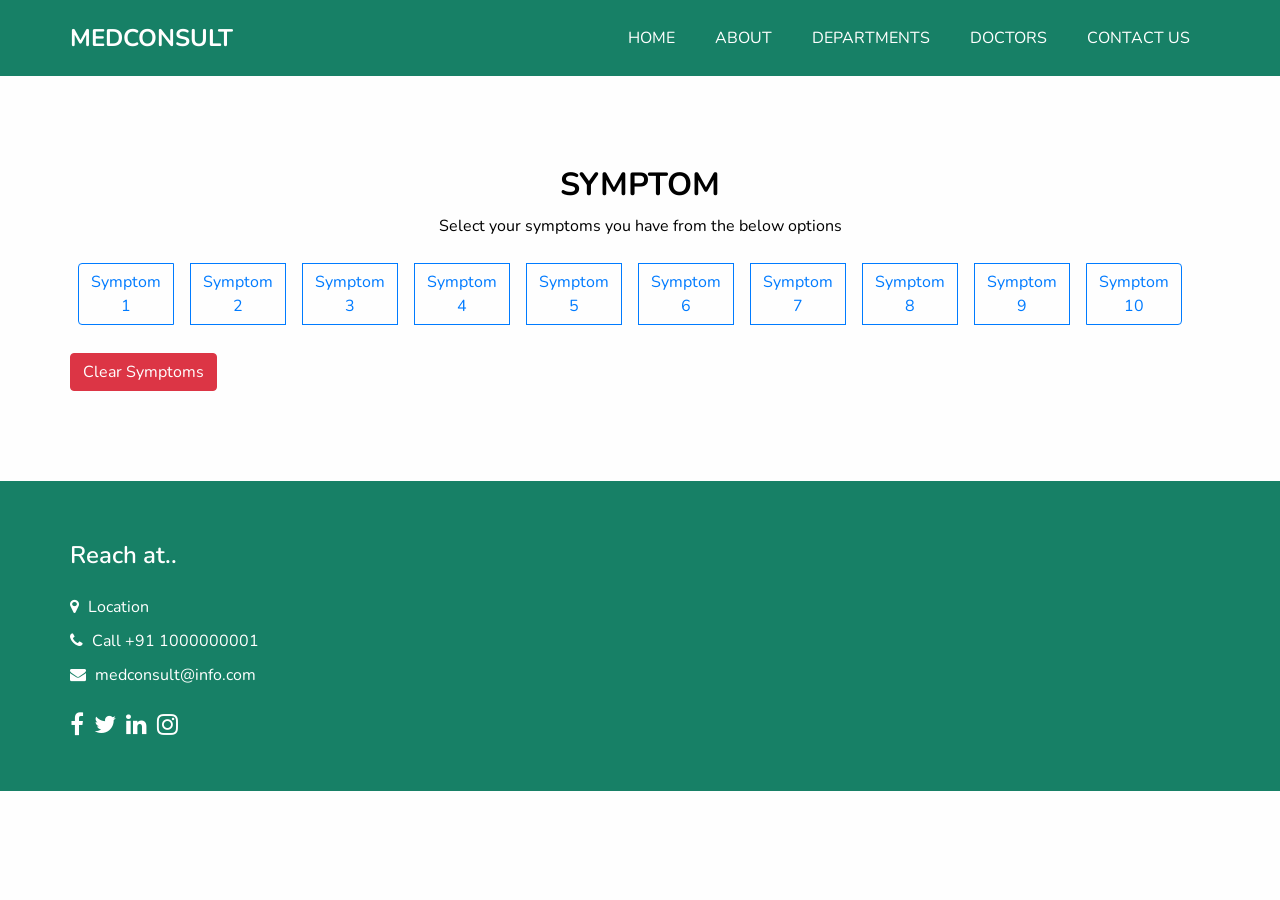
<file: symptoms.html>
<!DOCTYPE html>
<html>

<head>
  <!-- Basic -->
  <meta charset="utf-8" />
  <meta http-equiv="X-UA-Compatible" content="IE=edge" />
  <!-- Mobile Metas -->
  <meta name="viewport" content="width=device-width, initial-scale=1, shrink-to-fit=no" />
  <!-- Site Metas -->
  <meta name="keywords" content="" />
  <meta name="description" content="" />
  <meta name="author" content="" />
  <link rel="shortcut icon" href="images/favicon.png" type="">

  <title> Medconsult_Symptom </title>

  <!-- bootstrap core css -->
  <link rel="stylesheet" type="text/css" href="css/bootstrap.css" />

  <!-- fonts style -->
  <link href="https://fonts.googleapis.com/css2?family=Roboto:wght@400;500;700;900&display=swap" rel="stylesheet">

  <!-- font awesome style -->
  <link href="css/font-awesome.min.css" rel="stylesheet" />

  <!-- Custom styles for this template -->
  <link href="css/style.css" rel="stylesheet" />
  <!-- responsive style -->
  <link href="css/responsive.css" rel="stylesheet" />

  <!-- Custom CSS -->
  <style>
    .selected_symptoms {
      margin-top: 20px;
    }

    .selected_symptom {
      display: inline-block;
      background-color: #f0f0f0;
      border-radius: 20px;
      padding: 5px 10px;
      margin-right: 10px;
    }

    .clear_symptoms_btn {
      margin-top: 10px;
    }
  </style>

</head>

<body class="sub_page">

  <div class="hero_area">
    <!-- header section strats -->
    <header class="header_section">
      <div class="container">
        <nav class="navbar navbar-expand-lg custom_nav-container ">
          <a class="navbar-brand" href="index.html">
            <span>
              MEDCONSULT
            </span>
          </a>

          <button class="navbar-toggler" type="button" data-toggle="collapse" data-target="#navbarSupportedContent" aria-controls="navbarSupportedContent" aria-expanded="false" aria-label="Toggle navigation">
            <span class=""> </span>
          </button>

          <div class="collapse navbar-collapse" id="navbarSupportedContent">
            <ul class="navbar-nav">
              <li class="nav-item">
                <a class="nav-link" href="index.html">Home </a>
              </li>
              <li class="nav-item">
                <a class="nav-link" href="about.html"> About</a>
              </li>
              <li class="nav-item">
                <a class="nav-link" href="departments.html">Departments</a>
              </li>
              <li class="nav-item">
                <a class="nav-link" href="doctors.html">Doctors</a>
              </li>
              <li class="nav-item active">
                <a class="nav-link" href="contact.html">Contact Us <span class="sr-only">(current)</span> </a>
              </li>
            </ul>
          </div>
        </nav>
      </div>
    </header>
    <!-- end header section -->
  </div>

  <!-- symptom section -->
  <section class="symptoms_section layout_padding">
    <div class="container">
      <div class="heading_container heading_center">
        <h2>
          Symptom
        </h2>
        <p class="col-md-10 mx-auto px-0">
          Select your symptoms you have from the below options
        </p>
      </div>
      <div class="row">
        <div class="col-md-6">
          <div class="btn-group" role="group" aria-label="Symptoms">
            <button type="button" class="btn btn-outline-primary mx-2 mb-2" onclick="selectSymptom('Symptom 1')">Symptom 1</button>
            <button type="button" class="btn btn-outline-primary mx-2 mb-2" onclick="selectSymptom('Symptom 2')">Symptom 2</button>
            <button type="button" class="btn btn-outline-primary mx-2 mb-2" onclick="selectSymptom('Symptom 3')">Symptom 3</button>
            <button type="button" class="btn btn-outline-primary mx-2 mb-2" onclick="selectSymptom('Symptom 4')">Symptom 4</button>
            <button type="button" class="btn btn-outline-primary mx-2 mb-2" onclick="selectSymptom('Symptom 5')">Symptom 5</button>
            <button type="button" class="btn btn-outline-primary mx-2 mb-2" onclick="selectSymptom('Symptom 6')">Symptom 6</button>
            <button type="button" class="btn btn-outline-primary mx-2 mb-2" onclick="selectSymptom('Symptom 7')">Symptom 7</button>
            <button type="button" class="btn btn-outline-primary mx-2 mb-2" onclick="selectSymptom('Symptom 8')">Symptom 8</button>
            <button type="button" class="btn btn-outline-primary mx-2 mb-2" onclick="selectSymptom('Symptom 9')">Symptom 9</button>
            <button type="button" class="btn btn-outline-primary mx-2 mb-2" onclick="selectSymptom('Symptom 10')">Symptom 10</button>
          </div>
        </div>
      </div>
      <!-- Selected Symptoms -->
      <div class="selected_symptoms" id="selectedSymptoms">
        <!-- Selected Symptoms will be displayed here -->
      </div>
      <!-- Clear Symptoms Button -->
      <div class="clear_symptoms_btn">
        <button type="button" class="btn btn-danger" onclick="clearSymptoms()">Clear Symptoms</button>
      </div>
    </div>
  </section>
  <!-- end symptom section -->

  <!-- footer section -->
  <footer class="footer_section">
    <div class="container">
      <div class="row">
        <div class="col-md-6 col-lg-3 footer_col">
          <div class="footer_contact">
            <h4>
              Reach at..
            </h4>
            <div class="contact_link_box">
              <a href="">
                <i class="fa fa-map-marker" aria-hidden="true"></i>
                <span>
                  Location
                </span>
              </a>
              <a href="">
                <i class="fa fa-phone" aria-hidden="true"></i>
                <span>
                  Call +91 1000000001
                </span>
              </a>
              <a href="">
                <i class="fa fa-envelope" aria-hidden="true"></i>
                <span>
                  medconsult@info.com
                </span>
              </a>
            </div>
          </div>
          <div class="footer_social">
            <a href="">
              <i class="fa fa-facebook" aria-hidden="true"></i>
            </a>
            <a href="">
              <i class="fa fa-twitter" aria-hidden="true"></i>
            </a>
            <a href="">
              <i class="fa fa-linkedin" aria-hidden="true"></i>
            </a>
            <a href="">
              <i class="fa fa-instagram" aria-hidden="true"></i>
            </a>
          </div>
        </div>
      </div>
  </footer>
  <!-- footer section -->

  <!-- JavaScript -->
  <script>
    function selectSymptom(symptom) {
      // Create a new div element for the selected symptom
      var selectedSymptomDiv = document.createElement("div");
      selectedSymptomDiv.className = "selected_symptom";
      selectedSymptomDiv.textContent = symptom;

      // Append the selected symptom div to the selected symptoms container
      var selectedSymptomsContainer = document.getElementById("selectedSymptoms");
      selectedSymptomsContainer.appendChild(selectedSymptomDiv);
    }

    function clearSymptoms() {
      // Clear the selected symptoms container
      var selectedSymptomsContainer = document.getElementById("selectedSymptoms");
      selectedSymptomsContainer.innerHTML = "";
    }
  </script>

</body>

</html>
</file>
<file: css/style.css>
@import url("https://fonts.googleapis.com/css2?family=Nunito:wght@400;600;700&display=swap");
body {
  font-family: 'Nunito', sans-serif;
  color: #000000;
  background-color: #fefefe;
  overflow-x: hidden;
}

.layout_padding {
  padding: 90px 0;
}

.layout_padding2 {
  padding: 75px 0;
}

.layout_padding2-top {
  padding-top: 75px;
}

.layout_padding2-bottom {
  padding-bottom: 75px;
}

.layout_padding-top {
  padding-top: 90px;
}

.layout_padding-bottom {
  padding-bottom: 90px;
}

.layout_margin-top {
  margin-top: 90px;
}

.layout_margin-bottom {
  margin-bottom: 90px;
}

.heading_container {
  display: -webkit-box;
  display: -ms-flexbox;
  display: flex;
  -webkit-box-orient: vertical;
  -webkit-box-direction: normal;
      -ms-flex-direction: column;
          flex-direction: column;
  -webkit-box-align: start;
      -ms-flex-align: start;
          align-items: flex-start;
}

.heading_container h2 {
  position: relative;
  font-weight: bold;
  margin-bottom: 0;
  text-transform: uppercase;
}

.heading_container p {
  margin-top: 10px;
  margin-bottom: 0;
}

.heading_container.heading_center {
  -webkit-box-align: center;
      -ms-flex-align: center;
          align-items: center;
  text-align: center;
}

a,
a:hover,
a:focus {
  text-decoration: none;
}

a:hover,
a:focus {
  color: initial;
}

.btn,
.btn:focus {
  outline: none !important;
  -webkit-box-shadow: none;
          box-shadow: none;
}

/*header section*/
.hero_area {
  position: relative;
  min-height: 100vh;
  display: -webkit-box;
  display: -ms-flexbox;
  display: flex;
  -webkit-box-orient: vertical;
  -webkit-box-direction: normal;
      -ms-flex-direction: column;
          flex-direction: column;
}

.hero_area .hero_bg_box {
  position: absolute;
  top: 0;
  left: 0;
  width: 100%;
  height: 100%;
  display: -webkit-box;
  display: -ms-flexbox;
  display: flex;
  -webkit-box-pack: center;
      -ms-flex-pack: center;
          justify-content: center;
  -webkit-box-align: end;
      -ms-flex-align: end;
          align-items: flex-end;
  overflow: hidden;
  z-index: -1;
}

.hero_area .hero_bg_box img {
  width: 100%;
  height: 100%;
  -o-object-fit: cover;
     object-fit: cover;
  -o-object-position: bottom right;
     object-position: bottom right;
}


/* Submit Button For Login */
.dropdown {
  position: relative;
  display: inline-block;
}

/* Style for dropdown button */
.dropbtn {
  background-color: #4CAF50;
  color: white;
  padding: 10px;
  font-size: 16px;
  border: none;
  cursor: pointer;
}

/* Style for dropdown content */
.dropdown-content {
  display: none;
  position: absolute;
  background-color: #f9f9f9;
  min-width: 120px;
  box-shadow: 0px 8px 16px 0px rgba(0,0,0,0.2);
  z-index: 1;
}

/* Style for dropdown content items */
.dropdown-content a {
  color: black;
  padding: 12px 16px;
  text-decoration: none;
  display: block;
}

/* Style for dropdown content items on hover */
.dropdown-content a:hover {
  background-color: #f1f1f1;
}

/* Show dropdown content when hovering over the dropdown button */
.dropdown:hover .dropdown-content {
  display: block;
}

.sub_page .hero_area {
  min-height: auto;
  background-color: #178066;
}

.sub_page .hero_area .hero_bg_box {
  display: none;
}

.header_section {
  padding: 15px 0;
}

.header_section .container-fluid {
  padding-right: 25px;
  padding-left: 25px;
}

.navbar-brand span {
  font-weight: bold;
  font-size: 24px;
  color: #ffffff;
  text-transform: uppercase;
}

.custom_nav-container {
  padding: 0;
}

.custom_nav-container .navbar-nav {
  margin-left: auto;
}

.custom_nav-container .navbar-nav .nav-item .nav-link {
  padding: 5px 20px;
  color: #ffffff;
  text-align: center;
  text-transform: uppercase;
  border-radius: 5px;
  -webkit-transition: all 0.3s;
  transition: all 0.3s;
}

.custom_nav-container .nav_search-btn {
  width: 35px;
  height: 35px;
  padding: 0;
  border: none;
  color: #ffffff;
}

.custom_nav-container .nav_search-btn:hover {
  color: #62d2a2;
}

.custom_nav-container .navbar-toggler {
  outline: none;
}

.custom_nav-container .navbar-toggler {
  padding: 0;
  width: 37px;
  height: 42px;
  -webkit-transition: all 0.3s;
  transition: all 0.3s;
}

.custom_nav-container .navbar-toggler span {
  display: block;
  width: 35px;
  height: 4px;
  background-color: #ffffff;
  margin: 7px 0;
  -webkit-transition: all 0.3s;
  transition: all 0.3s;
  position: relative;
  border-radius: 5px;
  transition: all 0.3s;
}

.custom_nav-container .navbar-toggler span::before, .custom_nav-container .navbar-toggler span::after {
  content: "";
  position: absolute;
  left: 0;
  height: 100%;
  width: 100%;
  background-color: #ffffff;
  top: -10px;
  border-radius: 5px;
  -webkit-transition: all 0.3s;
  transition: all 0.3s;
}

.custom_nav-container .navbar-toggler span::after {
  top: 10px;
}

.custom_nav-container .navbar-toggler[aria-expanded="true"] {
  -webkit-transform: rotate(360deg);
          transform: rotate(360deg);
}

.custom_nav-container .navbar-toggler[aria-expanded="true"] span {
  -webkit-transform: rotate(45deg);
          transform: rotate(45deg);
}

.custom_nav-container .navbar-toggler[aria-expanded="true"] span::before, .custom_nav-container .navbar-toggler[aria-expanded="true"] span::after {
  -webkit-transform: rotate(90deg);
          transform: rotate(90deg);
  top: 0;
}

/*end header section*/
/* slider section */
.slider_section {
  -webkit-box-flex: 1;
      -ms-flex: 1;
          flex: 1;
  display: -webkit-box;
  display: -ms-flexbox;
  display: flex;
  -webkit-box-align: center;
      -ms-flex-align: center;
          align-items: center;
  position: relative;
  padding: 45px 0 145px 0;
}

.slider_section .row {
  -webkit-box-align: center;
      -ms-flex-align: center;
          align-items: center;
}

.slider_section #customCarousel1 {
  width: 100%;
  position: unset;
}

.slider_section .detail-box {
  color: #1fab89;
}

.slider_section .detail-box h1 {
  font-size: 3rem;
  font-weight: bold;
  text-transform: uppercase;
  margin-bottom: 15px;
  color: #ffffff;
}

.slider_section .detail-box p {
  color: #fefefe;
  font-size: 14px;
}

.slider_section .detail-box .btn-box {
  display: -webkit-box;
  display: -ms-flexbox;
  display: flex;
  margin: 0 -5px;
  margin-top: 25px;
}

.slider_section .detail-box .btn-box a {
  margin: 5px;
  text-align: center;
  width: 165px;
}

.slider_section .detail-box .btn-box .btn1 {
  display: inline-block;
  padding: 10px 15px;
  background-color: #ffffff;
  color: #62d2a2;
  border-radius: 5px;
  -webkit-transition: all 0.3s;
  transition: all 0.3s;
  border: 1px solid #ffffff;
}

.slider_section .detail-box .btn-box .btn1:hover {
  background-color: transparent;
  color: #ffffff;
}

.slider_section .img-box {
  display: -webkit-box;
  display: -ms-flexbox;
  display: flex;
  -webkit-box-pack: center;
      -ms-flex-pack: center;
          justify-content: center;
}

.slider_section .img-box img {
  width: 100%;
  max-width: 375px;
}

.slider_section .carousel-indicators {
  position: unset;
  margin: 0;
  -webkit-box-pack: center;
      -ms-flex-pack: center;
          justify-content: center;
  -webkit-box-align: center;
      -ms-flex-align: center;
          align-items: center;
}

.slider_section .carousel-indicators li {
  background-color: #ffffff;
  width: 12px;
  height: 12px;
  border-radius: 100%;
  opacity: 1;
}

.slider_section .carousel-indicators li.active {
  width: 20px;
  height: 20px;
}

.department_section {
  position: relative;
}

.department_section .box {
  display: -webkit-box;
  display: -ms-flexbox;
  display: flex;
  -webkit-box-orient: vertical;
  -webkit-box-direction: normal;
      -ms-flex-direction: column;
          flex-direction: column;
  -webkit-box-align: center;
      -ms-flex-align: center;
          align-items: center;
  margin-top: 45px;
  background-color: #ffffff;
  border-radius: 5px;
  text-align: center;
}

.department_section .box .img-box {
  width: 90px;
  height: 90px;
  margin-bottom: 15px;
  background-color: #62d2a2;
  border-radius: 100%;
  display: -webkit-box;
  display: -ms-flexbox;
  display: flex;
  -webkit-box-pack: center;
      -ms-flex-pack: center;
          justify-content: center;
  -webkit-box-align: center;
      -ms-flex-align: center;
          align-items: center;
}

.department_section .box .img-box img {
  max-width: 55px;
  max-height: 55px;
  -webkit-transition: all 0.3s;
  transition: all 0.3s;
}

.department_section .box .detail-box h5 {
  font-weight: bold;
  text-transform: uppercase;
}

.department_section .box .detail-box a {
  color: #1fab89;
  font-weight: 600;
}

.department_section .box .detail-box a:hover {
  color: #62d2a2;
}

.department_section .btn-box {
  display: -webkit-box;
  display: -ms-flexbox;
  display: flex;
  -webkit-box-pack: center;
      -ms-flex-pack: center;
          justify-content: center;
  margin-top: 45px;
}

.department_section .btn-box a {
  display: inline-block;
  padding: 10px 45px;
  background-color: #62d2a2;
  color: #ffffff;
  border-radius: 5px;
  -webkit-transition: all 0.3s;
  transition: all 0.3s;
  border: 1px solid #62d2a2;
}

.department_section .btn-box a:hover {
  background-color: transparent;
  color: #62d2a2;
}

.about_section .row {
  -webkit-box-align: center;
      -ms-flex-align: center;
          align-items: center;
}

.about_section .img-box {
  display: -webkit-box;
  display: -ms-flexbox;
  display: flex;
  -webkit-box-pack: center;
      -ms-flex-pack: center;
          justify-content: center;
}

.about_section .img-box img {
  width: 100%;
  border-radius: 15px;
}

.about_section .detail-box h3 {
  font-weight: bold;
}

.about_section .detail-box p {
  margin-top: 15px;
}

.about_section .detail-box a {
  display: inline-block;
  padding: 10px 45px;
  background-color: #62d2a2;
  color: #ffffff;
  border-radius: 5px;
  -webkit-transition: all 0.3s;
  transition: all 0.3s;
  border: 1px solid #62d2a2;
  margin-top: 15px;
}

.about_section .detail-box a:hover {
  background-color: transparent;
  color: #62d2a2;
}

.doctor_section {
  background: #178066;
}

.doctor_section .heading_container {
  color: #ffffff;
}

.doctor_section .box {
  display: -webkit-box;
  display: -ms-flexbox;
  display: flex;
  -webkit-box-orient: vertical;
  -webkit-box-direction: normal;
      -ms-flex-direction: column;
          flex-direction: column;
  overflow: hidden;
  margin-top: 45px;
  border-radius: 10px;
  overflow: hidden;
  background: #ffffff;
}

.doctor_section .box .img-box {
  width: 100%;
}

.doctor_section .box .img-box img {
  width: 100%;
}

.doctor_section .box .detail-box {
  width: 100%;
  padding: 25px 15px;
  text-align: center;
  position: relative;
}

.doctor_section .box .detail-box .social_box {
  position: absolute;
  z-index: 2;
  left: 50%;
  top: 150%;
  -webkit-transform: translate(-50%, -50%);
          transform: translate(-50%, -50%);
  background-color: #ffffff;
  padding: 10px;
  border-radius: 5px;
  display: -webkit-box;
  display: -ms-flexbox;
  display: flex;
  opacity: 0;
  -webkit-transition: all .3s;
  transition: all .3s;
}

.doctor_section .box .detail-box .social_box a {
  color: #62d2a2;
  margin: 0 10px;
}

.doctor_section .box .detail-box .social_box a:hover {
  color: #1fab89;
}

.doctor_section .box:hover .social_box {
  top: 0;
  opacity: 1;
}

.doctor_section .btn-box {
  display: -webkit-box;
  display: -ms-flexbox;
  display: flex;
  -webkit-box-pack: center;
      -ms-flex-pack: center;
          justify-content: center;
  margin-top: 45px;
}

.doctor_section .btn-box a {
  display: inline-block;
  padding: 10px 45px;
  background-color: #1fab89;
  color: #ffffff;
  border-radius: 5px;
  -webkit-transition: all 0.3s;
  transition: all 0.3s;
  border: 1px solid #1fab89;
}

.doctor_section .btn-box a:hover {
  background-color: transparent;
  color: #1fab89;
}

.contact_section {
  position: relative;
}

.contact_section .heading_container {
  margin-bottom: 25px;
}

.contact_section .heading_container h2 {
  text-transform: uppercase;
}

.contact_section .form_container input {
  width: 100%;
  border: none;
  height: 50px;
  margin-bottom: 15px;
  padding-left: 20px;
  outline: none;
  color: #101010;
  background: #eeeeee;
}

.contact_section .form_container input::-webkit-input-placeholder {
  color: #000000;
}

.contact_section .form_container input:-ms-input-placeholder {
  color: #000000;
}

.contact_section .form_container input::-ms-input-placeholder {
  color: #000000;
}

.contact_section .form_container input::placeholder {
  color: #000000;
}

.contact_section .form_container input.message-box {
  height: 175px;
}

.contact_section .form_container button {
  width: 100%;
  border: none;
  text-transform: uppercase;
  display: inline-block;
  padding: 12px 55px;
  background-color: #1fab89;
  color: #ffffff;
  border-radius: 5px;
  -webkit-transition: all 0.3s;
  transition: all 0.3s;
  border: 1px solid #1fab89;
}

.contact_section .form_container button:hover {
  background-color: transparent;
  color: #1fab89;
}

.contact_section .map_container {
  height: 368px;
  overflow: hidden;
  display: -webkit-box;
  display: -ms-flexbox;
  display: flex;
  -webkit-box-align: stretch;
      -ms-flex-align: stretch;
          align-items: stretch;
  padding: 0;
}

.contact_section .map_container .map {
  height: 100%;
  -webkit-box-flex: 1;
      -ms-flex: 1;
          flex: 1;
}

.contact_section .map_container .map #googleMap {
  height: 100%;
}

.client_section .heading_container {
  -webkit-box-align: center;
      -ms-flex-align: center;
          align-items: center;
}

.client_section .box {
  display: -webkit-box;
  display: -ms-flexbox;
  display: flex;
  -webkit-box-orient: vertical;
  -webkit-box-direction: normal;
      -ms-flex-direction: column;
          flex-direction: column;
  -webkit-box-align: center;
      -ms-flex-align: center;
          align-items: center;
  text-align: center;
  margin: 45px;
  border-radius: 15px;
}

.client_section .box .img-box {
  margin-bottom: 15px;
  min-width: 145px;
  max-width: 145px;
  overflow: hidden;
}

.client_section .box .img-box img {
  width: 100%;
  border-radius: 100%;
  border: 7px solid rgba(255, 255, 255, 0.45);
}

.client_section .box .detail-box {
  display: -webkit-box;
  display: -ms-flexbox;
  display: flex;
  -webkit-box-orient: vertical;
  -webkit-box-direction: normal;
      -ms-flex-direction: column;
          flex-direction: column;
}

.client_section .box .detail-box .name img {
  width: 25px;
  margin-bottom: 5px;
}

.client_section .box .detail-box .name h6 {
  color: #62d2a2;
  font-size: 20px;
}

.client_section .carousel_btn-container {
  display: -webkit-box;
  display: -ms-flexbox;
  display: flex;
  -webkit-box-pack: center;
      -ms-flex-pack: center;
          justify-content: center;
}

.client_section .carousel-control-prev,
.client_section .carousel-control-next {
  position: unset;
  width: 45px;
  height: 45px;
  border: none;
  opacity: 1;
  background-repeat: no-repeat;
  background-size: 12px;
  background-position: center;
  background-color: #62d2a2;
  background-position: center;
  border-radius: 5px;
  margin: 0 2.5px;
}

.client_section .carousel-control-prev:hover,
.client_section .carousel-control-next:hover {
  background-color: #1fab89;
}

.client_section .carousel-control-next {
  left: initial;
}

.symptoms_section {
  position: relative;
}

.symptoms_section .heading_container {
  margin-bottom: 25px;
}

.symptoms_section .heading_container h2 {
  text-transform: uppercase;
}

.symptoms_section .form_container input {
  width: 100%;
  border: none;
  height: 50px;
  margin-bottom: 15px;
  padding-left: 20px;
  outline: none;
  color: #101010;
  background: #eeeeee;
}

.symptoms_section .form_container input::-webkit-input-placeholder {
  color: #000000;
}

.symptoms_section .form_container input:-ms-input-placeholder {
  color: #000000;
}

.symptoms_section .form_container input::-ms-input-placeholder {
  color: #000000;
}

.symptoms_section .form_container input::placeholder {
  color: #000000;
}

.symptoms_section .form_container input.message-box {
  height: 175px;
}

.symptoms_section .form_container button {
  width: 100%;
  border: none;
  text-transform: uppercase;
  display: inline-block;
  padding: 12px 55px;
  background-color: #1fab89;
  color: #ffffff;
  border-radius: 5px;
  -webkit-transition: all 0.3s;
  transition: all 0.3s;
  border: 1px solid #1fab89;
}

.symptoms_section .btn-box a {
  display: inline-block;
  padding: 10px 45px;
  background-color: #1fab89;
  color: #ffffff;
  border-radius: 5px;
  -webkit-transition: all 0.3s;
  transition: all 0.3s;
  border: 1px solid #1fab89;
}  

.symptoms_section .form_container button:hover {
  background-color: transparent;
  color: #1fab89;
}

.symptoms_section .map_container {
  height: 368px;
  overflow: hidden;
  display: -webkit-box;
  display: -ms-flexbox;
  display: flex;
  -webkit-box-align: stretch;
      -ms-flex-align: stretch;
          align-items: stretch;
  padding: 0;
}

.symptoms_section .map_container .map {
  height: 100%;
  -webkit-box-flex: 1;
      -ms-flex: 1;
          flex: 1;
}

.symptoms_section .map_container .map #googleMap {
  height: 100%;
}

/* CSS for the sliding sidebar */
.sidebar {
  height: 100%;
  width: 0;
  position: fixed;
  top: 0;
  left: 0;
  background-color: #111;
  overflow-x: hidden;
  transition: 0.5s;
  padding-top: 60px;
}

.sidebar a {
  padding: 10px 15px;
  text-decoration: none;
  font-size: 20px;
  color: #818181;
  display: block;
  transition: 0.3s;
}

.sidebar a:hover {
  color: #f1f1f1;
}

.sidebar .closebtn {
  position: absolute;
  top: 0;
  right: 25px;
  font-size: 36px;
  margin-left: 50px;
}

#main-content {
  transition: margin-left .5s;
  padding: 16px;
}

#main-content {
  transition: margin-left .5s;
  padding: 16px;
}

/* footer section */
.footer_section {
  background: #178066;
  color: #ffffff;
  padding: 60px 0 15px 0;
  position: relative;
}

.footer_section h4 {
  font-weight: 600;
  margin-bottom: 20px;
}

.footer_section .footer_col {
  margin-bottom: 30px;
}

.footer_section .footer_contact .contact_link_box {
  display: -webkit-box;
  display: -ms-flexbox;
  display: flex;
  -webkit-box-orient: vertical;
  -webkit-box-direction: normal;
      -ms-flex-direction: column;
          flex-direction: column;
}

.footer_section .footer_contact .contact_link_box a {
  margin: 5px 0;
  color: #ffffff;
}

.footer_section .footer_contact .contact_link_box a i {
  margin-right: 5px;
}

.footer_section .footer_contact .contact_link_box a:hover {
  color: #62d2a2;
}

.footer_section .footer_social {
  display: -webkit-box;
  display: -ms-flexbox;
  display: flex;
  margin-top: 20px;
  margin-bottom: 10px;
}

.footer_section .footer_social a {
  display: -webkit-box;
  display: -ms-flexbox;
  display: flex;
  -webkit-box-pack: center;
      -ms-flex-pack: center;
          justify-content: center;
  -webkit-box-align: center;
      -ms-flex-align: center;
          align-items: center;
  color: #ffffff;
  border-radius: 100%;
  margin-right: 10px;
  font-size: 24px;
}

.footer_section .footer_social a:hover {
  color: #62d2a2;
}

.footer_section .footer_links {
  display: -webkit-box;
  display: -ms-flexbox;
  display: flex;
  -ms-flex-wrap: wrap;
      flex-wrap: wrap;
}

.footer_section .footer_links a {
  display: -webkit-box;
  display: -ms-flexbox;
  display: flex;
  -webkit-box-align: center;
      -ms-flex-align: center;
          align-items: center;
  margin-right: 15px;
  margin-bottom: 15px;
  color: #ffffff;
}

.footer_section .footer_links a:hover {
  color: #62d2a2;
}

.footer_section form input {
  border: none;
  background-color: #fefefe;
  width: 100%;
  height: 45px;
  color: #000000;
  outline: none;
  border-radius: 5px;
  padding: 0 15px;
}

.footer_section form input::-webkit-input-placeholder {
  color: #777;
}

.footer_section form input:-ms-input-placeholder {
  color: #777;
}

.footer_section form input::-ms-input-placeholder {
  color: #777;
}

.footer_section form input::placeholder {
  color: #777;
}

.footer_section form button {
  width: 100%;
  text-align: center;
  display: inline-block;
  padding: 10px 55px;
  background-color: #62d2a2;
  color: #ffffff;
  border-radius: 5px;
  -webkit-transition: all 0.3s;
  transition: all 0.3s;
  border: 1px solid #62d2a2;
  margin-top: 15px;
}

.footer_section form button:hover {
  background-color: transparent;
  color: #62d2a2;
}

.footer_section .footer-info {
  text-align: center;
}

.footer_section .footer-info p {
  color: #ffffff;
  padding: 25px 0;
  margin: 0;
}

.footer_section .footer-info p a {
  color: inherit;
}
/*# sourceMappingURL=style.css.map */
</file>
<file: css/responsive.css>
@media (max-width: 1299px) {
  .hero_area .hero_bg_box {
    top: 0;
    left: 0;
    width: 100%;
  }

}

@media (max-width: 1120px) {}

@media (max-width: 992px) {
  .hero_area {
    min-height: auto;
  }

  .slider_section .detail-box {
    margin-bottom: 45px;
  }

  .custom_nav-container .navbar-nav {
    padding-top: 15px;
    align-items: center;
  }

  .custom_nav-container .navbar-nav .nav-item .nav-link {
    padding: 5px 25px;
    margin: 5px 0;
  }

  .footer_section .footer_bg_box img {
    -o-object-position: 10% top;
    object-position: 10% top;
  }
}

@media (max-width: 767px) {

  .about_section .img-box {
    margin-bottom: 30px;
  }

  .contact_section .form_container {
    margin-bottom: 45px;
  }

  .client_section .box {
    margin: 45px 0;
  }

  .hero_area .hero_bg_box img {
    -o-object-position: center top;
    object-position: center top;
  }
}

@media (max-width: 576px) {}

@media (max-width: 480px) {
  .slider_section .detail-box h1 {
    font-size: 2rem;
  }

  .about_section {
    border-radius: 90px;
    padding-left: 10px;
    padding-right: 10px;
  }
}

@media (max-width: 420px) {}

@media (max-width: 376px) {}

@media (min-width: 1200px) {
  .container {
    max-width: 1170px;
  }
}
</file>
